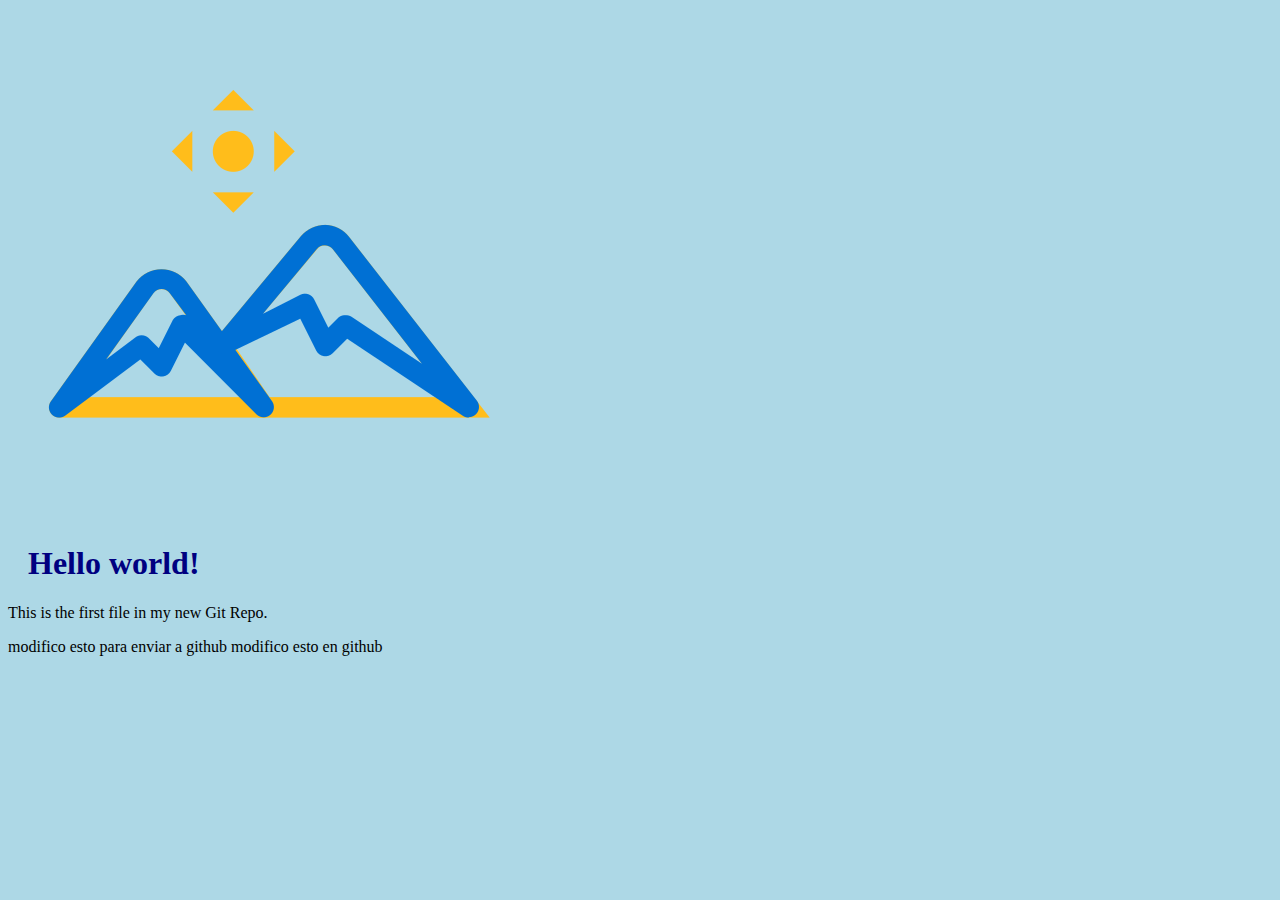
<file: ii.html>
﻿<!DOCTYPE html>
<html lang="es">
<head>
<title>Hello World!</title>
<link rel="stylesheet" href="bluestyle.css">

</head>
<body>
<img src="img/mount.png" alt="imagen">
<h1>Hello world!</h1>
<p>This is the first file in my new Git Repo.</p>





modifico esto para enviar a github
  
modifico esto en github
  
</body>
</html>
</file>
<file: bluestyle.css>
﻿body {
background-color: lightblue;
}

h1 {
color: navy;
margin-left: 20px;
}
</file>
